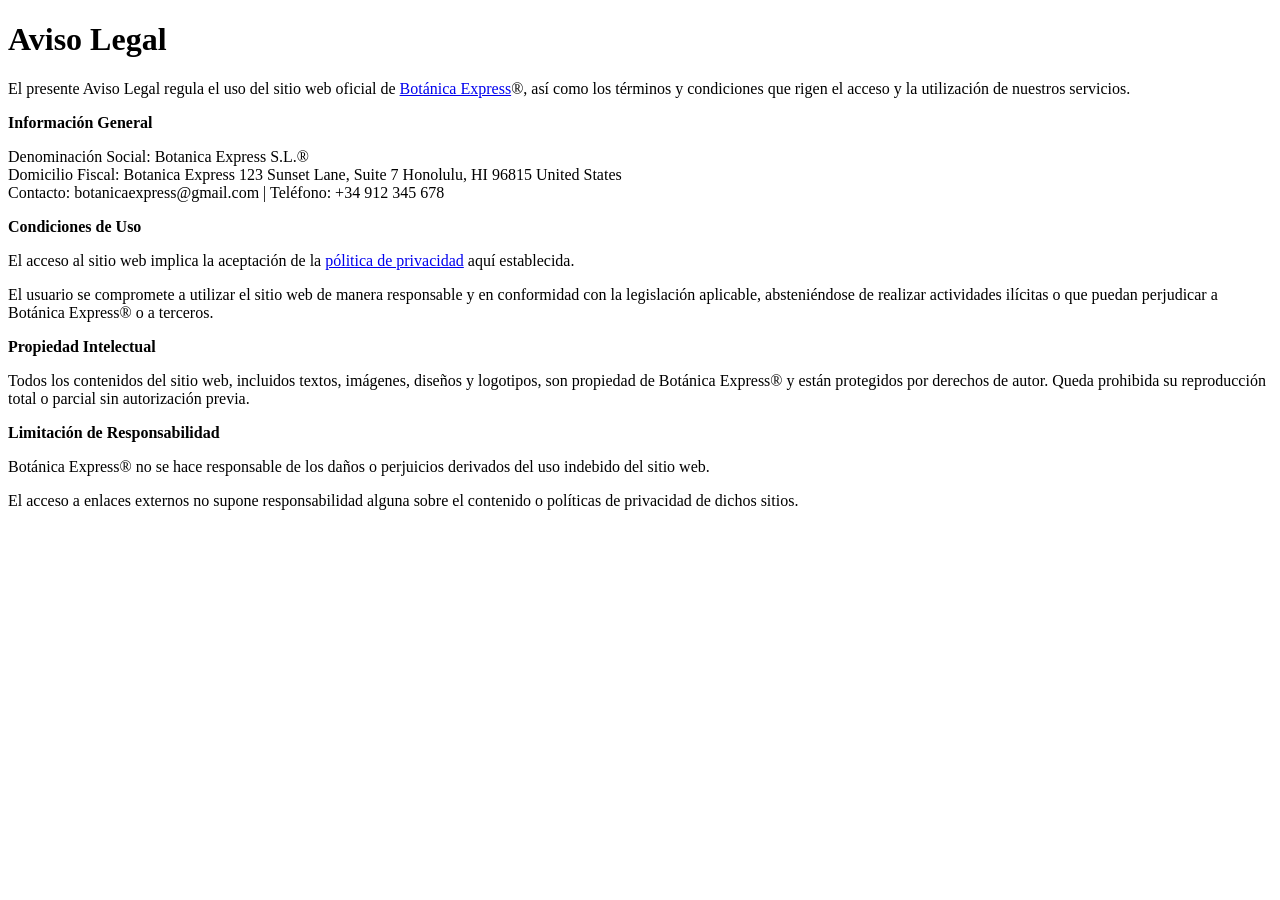
<file: views/aviso_legal.html>
<!DOCTYPE html>
<html lang="es">
<head>
    <!--codificacion de los caracteres-->
    <meta charset="UTF-8">
    <!--meta viewport para que el navegador cargue la web desde diferentes dispositivos-->
    <meta name="viewport" content="width=device-width, initial-scale=1.0">
    <!--descripcion de la pagina web-->
    <meta name="description" content="Empresa de Jardiner&iacute;a">
    <!--palabras clave para el buscador-->
    <meta name="keywords" content="Botanica, Express, plantas, flores, jardineria, envio, botanicaexpress">
    <!--autor de la pagina-->
    <meta name="author" content="Francesc Miquel">
    <!--permite a los motores indexar la pagina-->
    <meta name="robots" content="index, follow">
    <!--enlace al archivo de estilo en la carpeta /css -->
    <link rel="stylesheet" href="../css/style.css">
    <!--enlace al icono de la ventana del navegador-->
    <link rel="icon" type="image/png" href="../favicon.png">
    <title>Aviso Legal</title>
</head>
<body>
    <h1>Aviso Legal</h1>
    <!-- este parrafo contiene un enlace a la pagina principal-->
    <p>
        El presente Aviso Legal regula el uso del sitio web oficial de  <a href="../index.html">Bot&aacute;nica Express</a>&reg;, as&iacute; como los t&eacute;rminos y condiciones que rigen el acceso y la utilizaci&oacute;n de nuestros servicios. 
    </p>
    <p>
        <b>
        Informaci&oacute;n General
        </b>
    </p>    
    <p>
        Denominaci&oacute;n Social: Botanica Express S.L.&reg; <br>
        Domicilio Fiscal: Botanica Express 123 Sunset Lane, Suite 7 Honolulu, HI 96815 United States <br>
        Contacto: botanicaexpress@gmail.com | Tel&eacute;fono: +34 912 345 678
    </p>
    <p>
        <b>
        Condiciones de Uso
        </b>
    </p>
    <!-- este parrafo contiene un enlace a la pagina de politica de privacidad-->
    <p>
        El acceso al sitio web implica la aceptaci&oacute;n de la <a href="politica_de_privacidad.html" target="_blank">p&oacute;litica de privacidad</a> aqu&iacute; establecida.
    </p>
    <p>
        El usuario se compromete a utilizar el sitio web de manera responsable y en conformidad con la legislaci&oacute;n aplicable, absteni&eacute;ndose de realizar actividades il&iacute;citas o que puedan perjudicar a Bot&aacute;nica Express&reg; o a terceros.
    </p>
    <p>
        <b>
        Propiedad Intelectual
        </b>
    </p>
    <p>
        Todos los contenidos del sitio web, incluidos textos, im&aacute;genes, dise&ntilde;os y logotipos, son propiedad de Bot&aacute;nica Express&reg; y est&aacute;n protegidos por derechos de autor. Queda prohibida su reproducci&oacute;n total o parcial sin autorizaci&oacute;n previa.
    </p>
    <p>
        <b>
        Limitaci&oacute;n de Responsabilidad
        </b>
    </p>
    <p>
        Bot&aacute;nica Express&reg; no se hace responsable de los da&ntilde;os o perjuicios derivados del uso indebido del sitio web.
    </p>
    <p>
        El acceso a enlaces externos no supone responsabilidad alguna sobre el contenido o pol&iacute;ticas de privacidad de dichos sitios.
    </p>
</body>
</html>
</file>
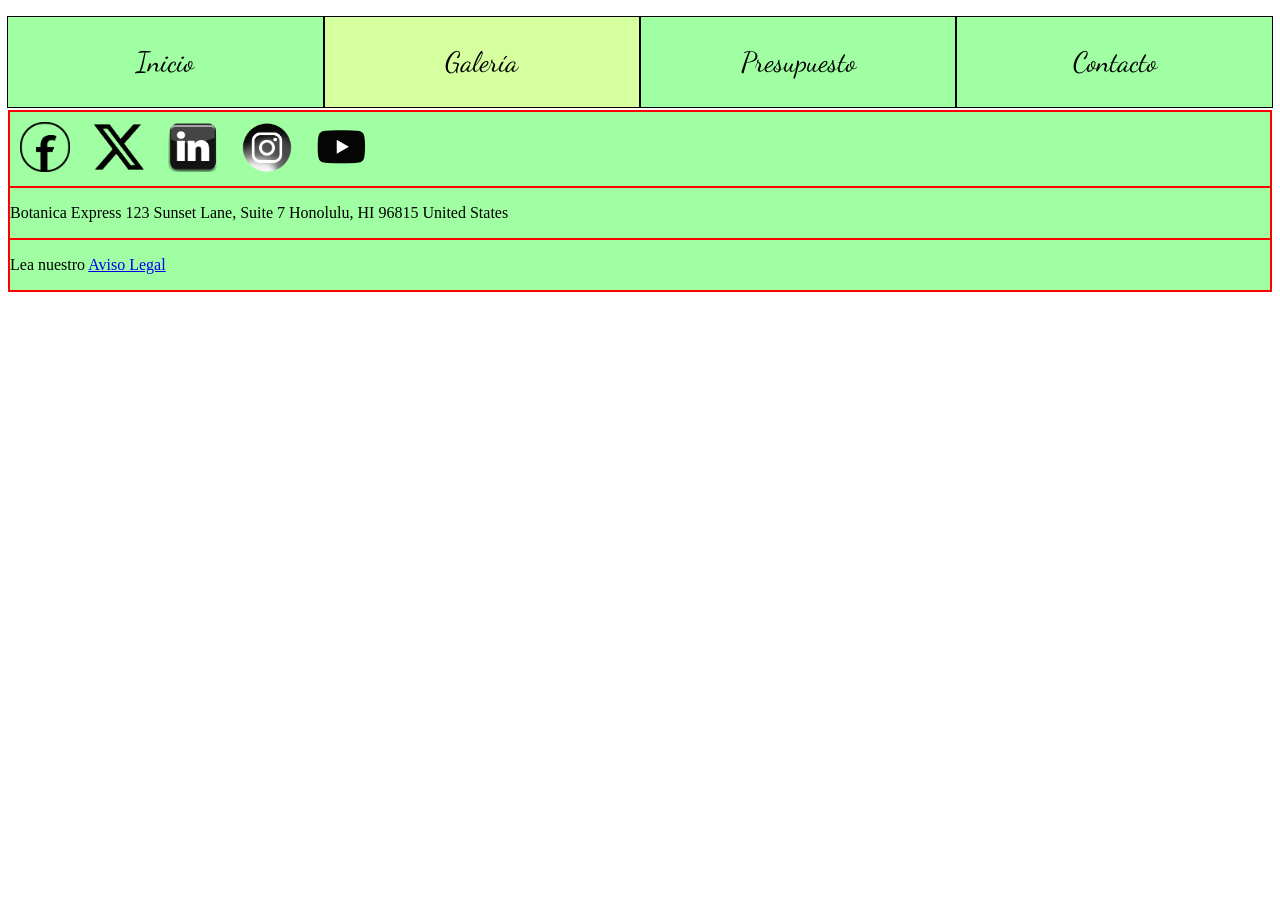
<file: views/galeria.html>
<!DOCTYPE html>
<html lang="en">

<head>
    <meta charset="UTF-8">
    <meta name="viewport" content="width=device-width, initial-scale=1.0">
    <link rel="icon" type="image/png" href="../favicon.png">
    <link rel="stylesheet" href="../css/style.css">


    <link rel="preconnect" href="https://fonts.googleapis.com">
    <link rel="preconnect" href="https://fonts.gstatic.com" crossorigin>
    <link href="https://fonts.googleapis.com/css2?family=Bungee&family=Dancing+Script:wght@400..700&display=swap"
        rel="stylesheet">

    <title>Galer&iacute;a</title>
</head>

<body class="galeria_class">
    <!--seccion header-->
    <header>
        <!-- Menu de navegacion principal nav y lista desordenada -->
        <nav class="menu_nav_class">
            <ul class="menu_ul_class">
                <!-- Enlace al inicio -->
                <li class="menu_home">
                    <a href="../index.html" class="menu_a">
                        <p class="menu_p">Inicio</p>
                    </a>
                </li>
                <!-- Enlace a la pagina de Galeria -->
                <li class="menu_galeria">
                    <a href="./galeria.html" class="menu_a">
                        <p class="menu_p">Galer&iacute;a</p>
                    </a>
                </li>
                <!-- Enlace a la pagina de presupuesto -->
                <li class="menu_presupuesto">
                    <a href="./presupuesto.html" class="menu_a">
                        <p class="menu_p">Presupuesto</p>
                    </a>
                </li>
                <!-- Enlace a la pagina de contacto -->
                <li class="menu_contacto">
                    <a href="./contacto.html" class="menu_a">
                        <p class="menu_p">Contacto</p>
                    </a>
                </li>
            </ul>
        </nav>
    </header>

    <div class="div_title_class">
        <h1>Galer&iacute;a Botanica Express</h1>
    </div>
    <!--seccion footer-->
    <footer id="footer_id">
        <!--contenedor principal del footer-->
        <div class="footer_container">
            <!--contenedor de las 5 imagenes de redes sociales-->
            <div class="sociales">
                <a href="https://www.facebook.com"><img class="social_img_class" src="../images/facebooklogo.png"
                        alt="facebook logo not loaded" width="980" height="980"></a>
                <a href="https://x.com"><img class="social_img_class" src="../images/xlogo.png" alt="x logo not working"
                        width="2000" height="2000"></a>
                <a href="https://www.linkedin.com"><img class="social_img_class" src="../images/inlogo.png"
                        alt="linkedin logo not working" width="1089" height="1089"></a>
                <a href="https://www.instagram.com/keyday_electronics"><img class="social_img_class"
                        src="../images/instalogo.png" alt="instagram logo not working" width="1207" height="1207"></a>
                <a href="https://www.youtube.com"><img class="social_img_class" src="../images/ytlogo.png"
                        alt="youtube logo not working" width="776" height="560"></a>
            </div>
            <!--contenedor de la direccion de la empresa-->
            <div class="direccion">
                <p>
                    Botanica Express 123 Sunset Lane, Suite 7 Honolulu, HI 96815 United States
                </p>
            </div>
            <!--contenedor del aviso legal-->
            <div class="aviso_legal">
                <p>
                    Lea nuestro <a href="./aviso_legal.html" target="_blank">Aviso Legal</a>
                </p>
            </div>
        </div>
    </footer>
</body>

</html>
</file>
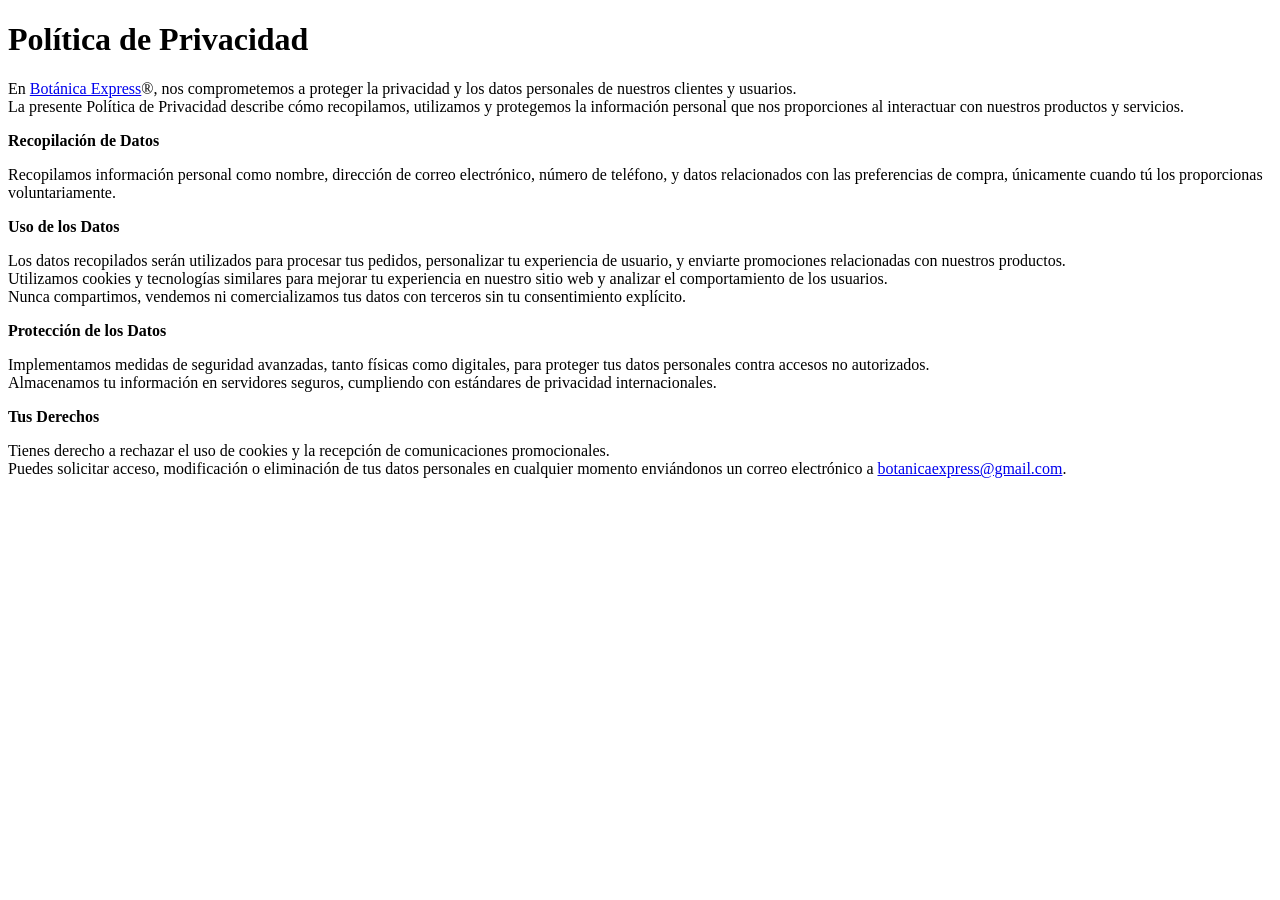
<file: views/politica_de_privacidad.html>
<!DOCTYPE html>
<html lang="es">
<head>
    <!--codificacion de los caracteres-->
    <meta charset="UTF-8">
    <!--meta viewport para que el navegador cargue la web desde diferentes dispositivos-->
    <meta name="viewport" content="width=device-width, initial-scale=1.0">
    <!--descripcion de la pagina web-->
    <meta name="description" content="Empresa de Jardinería">
    <!--palabras clave para el buscador-->
    <meta name="keywords" content="Botanica, Express, plantas, flores, jardineria, envio, botanicaexpress">
    <!--autor de la pagina-->
    <meta name="author" content="Francesc Miquel">
    <!--permite a los motores indexar la pagina-->
    <meta name="robots" content="index, follow">
    <!--enlace al archivo de estilo en la carpeta /css -->
    <link rel="stylesheet" href="../css/style.css">
    <!--enlace al icono de la ventana del navegador-->
    <link rel="icon" type="image/png" href="../images/favicon.png">
    <title>Pol&iacute;tica de Privacidad</title>
</head>
<body>
    <h1>Pol&iacute;tica de Privacidad</h1>
    <!-- este parrafo contiene un enlace a la pagina principal-->
    <p>
        En <a href="../index.html">Bot&aacute;nica Express</a>&reg;, nos comprometemos a proteger la privacidad y los datos personales de nuestros clientes y usuarios. <br>
        La presente Pol&iacute;tica de Privacidad describe c&oacute;mo recopilamos, utilizamos y protegemos la informaci&oacute;n personal que nos proporciones al interactuar con nuestros productos y servicios.
    </p>      
    <p>
        <b>
        Recopilaci&oacute;n de Datos 
        </b>
    </p>  
    <p>
        Recopilamos informaci&oacute;n personal como nombre, direcci&oacute;n de correo electr&oacute;nico, n&uacute;mero de tel&eacute;fono, y datos relacionados con las preferencias de compra, &uacute;nicamente cuando t&uacute; los proporcionas voluntariamente.
    </p>
    <p>
        <b>
            Uso de los Datos
        </b>
    </p>  
    <p>
        Los datos recopilados ser&aacute;n utilizados para procesar tus pedidos, personalizar tu experiencia de usuario, y enviarte promociones relacionadas con nuestros productos. <br>
        Utilizamos cookies y tecnolog&iacute;as similares para mejorar tu experiencia en nuestro sitio web y analizar el comportamiento de los usuarios. <br>
        Nunca compartimos, vendemos ni comercializamos tus datos con terceros sin tu consentimiento expl&iacute;cito.
    </p>
    <p>
        <b>
            Protecci&oacute;n de los Datos
        </b>
    </p>
    <p>
        Implementamos medidas de seguridad avanzadas, tanto f&iacute;sicas como digitales, para proteger tus datos personales contra accesos no autorizados. <br>
        Almacenamos tu informaci&oacute;n en servidores seguros, cumpliendo con est&aacute;ndares de privacidad internacionales.
    </p>
    <p>
        <b>
        Tus Derechos
        </b>
    </p>        
    <!-- este parrafo contiene un enlace mailto:-->
        <p>
            Tienes derecho a rechazar el uso de cookies y la recepci&oacute;n de comunicaciones promocionales. <br>
            Puedes solicitar acceso, modificaci&oacute;n o eliminaci&oacute;n de tus datos personales en cualquier momento envi&aacute;ndonos un correo electr&oacute;nico a <a href="mailto:botanicaexpress@gmail.com">botanicaexpress@gmail.com</a>.
        </p>
</body>
</html>
</file>
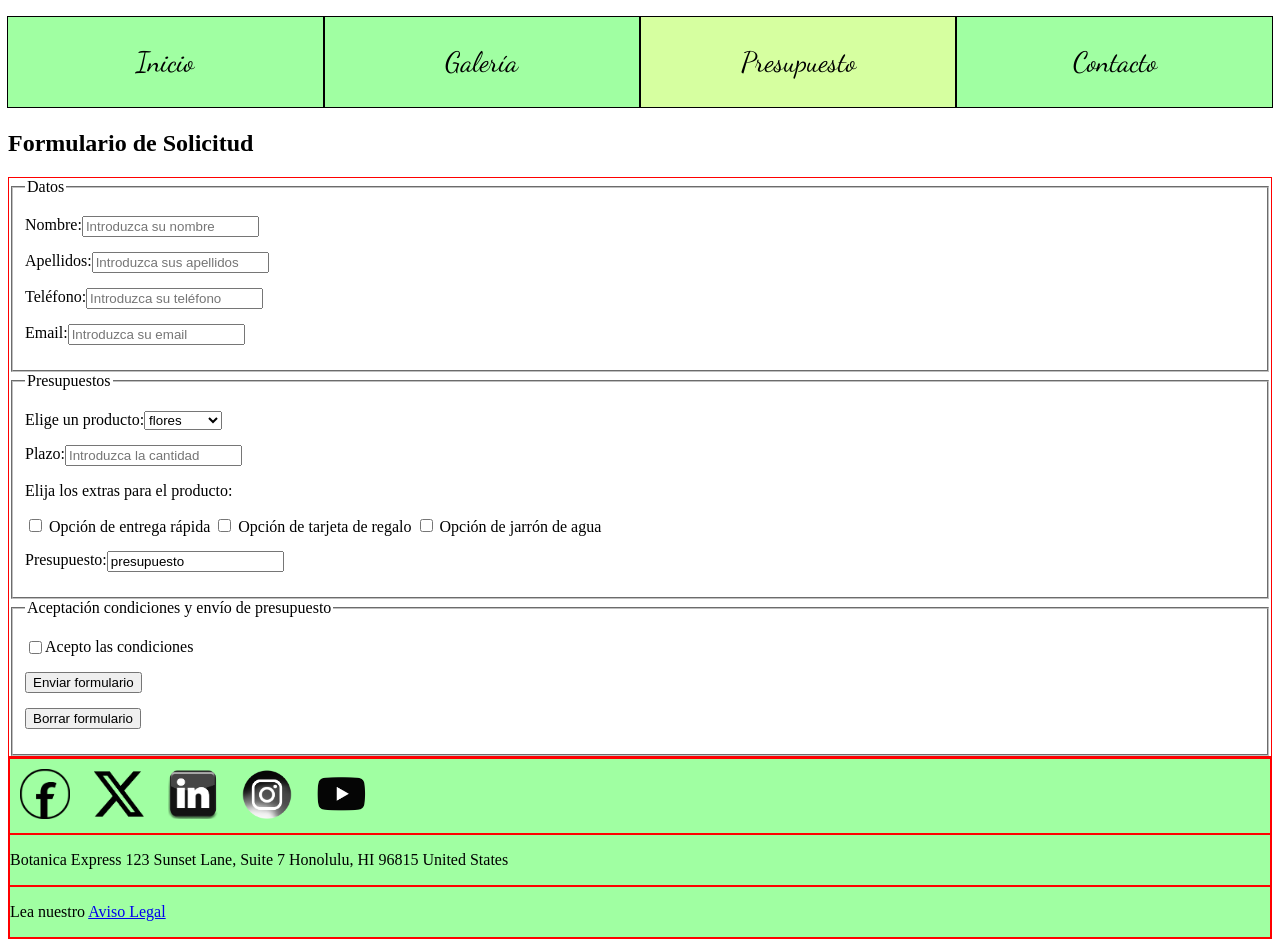
<file: views/presupuesto.html>
<!DOCTYPE html>
<html lang="en">

<head>
    <meta charset="UTF-8">
    <meta name="viewport" content="width=device-width, initial-scale=1.0">
    <link rel="icon" type="image/png" href="../favicon.png">
    <link rel="stylesheet" href="../css/style.css">

    <link rel="preconnect" href="https://fonts.googleapis.com">
    <link rel="preconnect" href="https://fonts.gstatic.com" crossorigin>
    <link href="https://fonts.googleapis.com/css2?family=Bungee&family=Dancing+Script:wght@400..700&display=swap"
        rel="stylesheet">

    <title>Presupuesto</title>
</head>

<body class="presupuesto_class">
    <!--seccion header-->
    <header>
        <!-- Menu de navegacion principal nav y lista desordenada -->
        <nav class="menu_nav_class">
            <ul class="menu_ul_class">
                <!-- Enlace al inicio -->
                <li class="menu_home">
                    <a href="../index.html" class="menu_a">
                        <p class="menu_p">Inicio</p>
                    </a>
                </li>
                <!-- Enlace a la pagina de Galeria -->
                <li class="menu_galeria">
                    <a href="./galeria.html" class="menu_a">
                        <p class="menu_p">Galer&iacute;a</p>
                    </a>
                </li>
                <!-- Enlace a la pagina de presupuesto -->
                <li class="menu_presupuesto">
                    <a href="./presupuesto.html" class="menu_a">
                        <p class="menu_p">Presupuesto</p>
                    </a>
                </li>
                <!-- Enlace a la pagina de contacto -->
                <li class="menu_contacto">
                    <a href="./contacto.html" class="menu_a">
                        <p class="menu_p">Contacto</p>
                    </a>
                </li>
            </ul>
        </nav>
    </header>

    <div class="div_title_class">
        <h1>Presupuesto Botanica Express</h1>
    </div>
    <section>
        <h2>Formulario de Solicitud</h2>
        <div>
            <form action="">
                <fieldset>
                    <legend>Datos</legend>
                    <label>
                        Nombre:<input type="text" id="input_nombre_id" name="nombre" placeholder="Introduzca su nombre">
                    </label>
                    <label>
                        Apellidos:<input type="text" id="input_apellidos_id" name="apellidos"
                            placeholder="Introduzca sus apellidos">
                    </label>
                    <label>
                        Tel&eacute;fono:<input type="tel" id="input_telefono_id" name="telefono"
                            placeholder="Introduzca su tel&eacute;fono">
                    </label>
                    <label>
                        Email:<input type="email" id="input_email_id" name="email" placeholder="Introduzca su email">
                    </label>
                </fieldset>
                <fieldset>
                     <legend>Presupuestos</legend>


                    <label>
                        Elige un producto:
                        <select name="productos" id="input_productos_id">
                            <option value="flores">flores</option>
                            <option value="ramos">ramos</option>
                            <option value="jardineria">jardiner&iacute;a</option>
                        </select>
                    </label>


                    <label>
                        Plazo:<input type="number" id="plazo_cantidad_id" name="plazo"
                            placeholder="Introduzca la cantidad">
                    </label>
                    <p>Elija los extras para el producto:</p>
                    <label class="checkbox_label_class"><input type="checkbox" name="entrega_rapida" value="1"> Opción de entrega rápida</label>
                    <label class="checkbox_label_class"><input type="checkbox" name="tarjeta_regalo" value="2"> Opción de tarjeta de regalo</label>
                    <label class="checkbox_label_class"><input type="checkbox" name="jarron" value="3"> Opción de jarrón de agua</label>

                    <label>
                        Presupuesto:<input type="text" value="presupuesto" readonly>
                    </label>
                </fieldset>
                <fieldset>
                    <legend>
                        Aceptaci&oacute;n condiciones y env&iacute;o de presupuesto
                    </legend>
                    <label>
                        <input type="checkbox" name="aceptar_condiciones" value="si"> Acepto las condiciones
                    </label>
                    <label>
                        <input type="submit" value="Enviar formulario">
                    </label>
                    <label >
                        <input type="reset" value="Borrar formulario">

                    </label>

                </fieldset>
            </form>

        </div>
    </section>
    <!--seccion footer-->
    <footer id="footer_id">
        <!--contenedor principal del footer-->
        <div class="footer_container">
            <!--contenedor de las 5 imagenes de redes sociales-->
            <div class="sociales">
                <a href="https://www.facebook.com"><img class="social_img_class" src="../images/facebooklogo.png"
                        alt="facebook logo not loaded" width="980" height="980"></a>
                <a href="https://x.com"><img class="social_img_class" src="../images/xlogo.png" alt="x logo not working"
                        width="2000" height="2000"></a>
                <a href="https://www.linkedin.com"><img class="social_img_class" src="../images/inlogo.png"
                        alt="linkedin logo not working" width="1089" height="1089"></a>
                <a href="https://www.instagram.com/keyday_electronics"><img class="social_img_class"
                        src="../images/instalogo.png" alt="instagram logo not working" width="1207" height="1207"></a>
                <a href="https://www.youtube.com"><img class="social_img_class" src="../images/ytlogo.png"
                        alt="youtube logo not working" width="776" height="560"></a>
            </div>
            <!--contenedor de la direccion de la empresa-->
            <div class="direccion">
                <p>
                    Botanica Express 123 Sunset Lane, Suite 7 Honolulu, HI 96815 United States
                </p>
            </div>
            <!--contenedor del aviso legal-->
            <div class="aviso_legal">
                <p>
                    Lea nuestro <a href="./aviso_legal.html" target="_blank">Aviso Legal</a>
                </p>
            </div>
        </div>
    </footer>
</body>

</html>
</file>
<file: css/style.css>
/*ELEMENTOS COMPARTIDOS*/
/*NAV BAR*/
.menu_nav_class{
    width: 98.9%;
    position: fixed;
    top: 0;
    left: 0.55%;
    z-index: 1000;
}

.menu_ul_class li{
    background-color: #a0ffa2;
    width: 25%;
    text-align: center;
    border: 1px solid black;

}
.menu_ul_class{
    display: flex;
    list-style: none;
    padding: 0px;
}
.menu_ul_class li a{
    text-decoration: none;
    color: black;
    display: block;
    width: 100%;
    height: 100%;
    box-sizing: border-box;
    font-size: 1.75rem;
    font-family: "Dancing Script", "sans-serif";

}
.index_class .menu_index,
.galeria_class .menu_galeria,
.presupuesto_class .menu_presupuesto,
.contacto_class .menu_contacto
{
    background-color: #d6ffa0;
}
/*Body
*/
body{
    overflow-x: hidden;
}
/*Div title class*/
.div_title_class{
    visibility: hidden;
    height: 100px;
}
/*FOOTER
    object-fit contain para que el logo de youtube no se deforme
*/
.social_img_class{
    width: 50px;
    height: 50px;
    margin: 10px;
    object-fit: contain;
}
.social_img_class:hover{
    filter: invert(1);
    transition: all 0.3s ease;
}
#footer_id{
    background-color: #a0ffa2;
}


/*NO COMPARTIDO*/
/*INDEX*/
/*Noticias*/
.noticias_div_class{
    display: grid;
}
.noticias_div_row_class{
    grid-column: 1;
}
.noticias_div_column_class{
    grid-column: 2;
    grid-row:1/3;
}
/*Presupuestos*/
label{
    display: flex;
    margin-top: 15px;
    margin-bottom: 15px  ;
}
.checkbox_label_class{
    display: inline;

}
/*TEMPORAL*/
div{
    border: 1px solid red;
}
</file>
